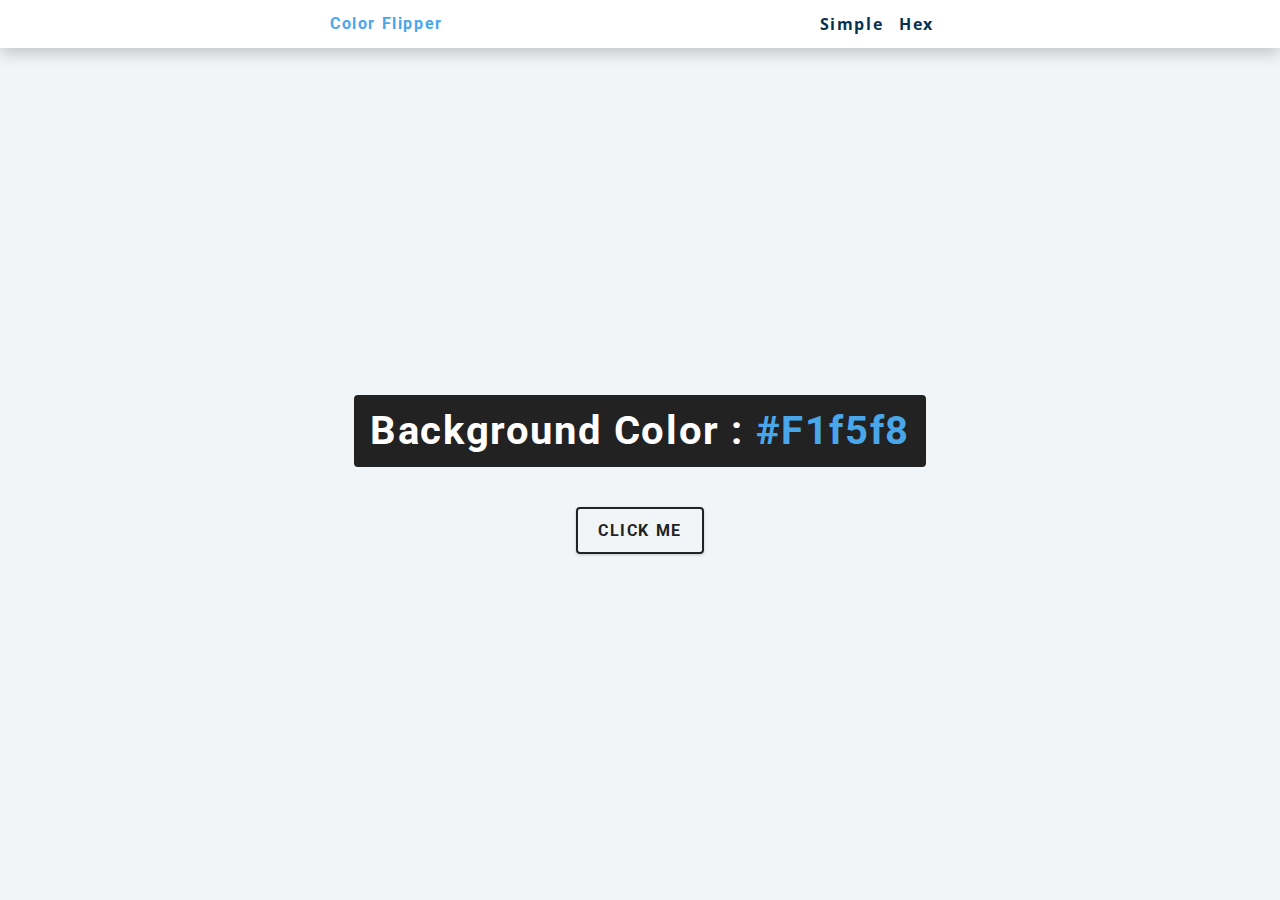
<file: index.html>
<!DOCTYPE html>
<html lang="en">
  <head>
    <meta charset="UTF-8">
    <meta name="viewport" content="width=device-width, initial-scale=1.0">
    <title> Color Flipper</title>
    <link rel="stylesheet" href="styles.css">
  </head>
  <body>
    <nav>
     <div class="nav-center">
      <h4>color flipper</h4>
      <ul class="nav-links">
        <li><a href="index.html">simple</a></li>
        <li><a href="hex.html">hex</a></li>
      </ul>
     </div>
    </nav>
    <main>
      <div class="container">
        <h2>background color : <span class="color">#f1f5f8</span></h2>
        <button class="btn btn-hero" id="btn">click me</button>
      </div>
    </main>
    <script src="app.js"></script>
  </body>
</html>
</file>
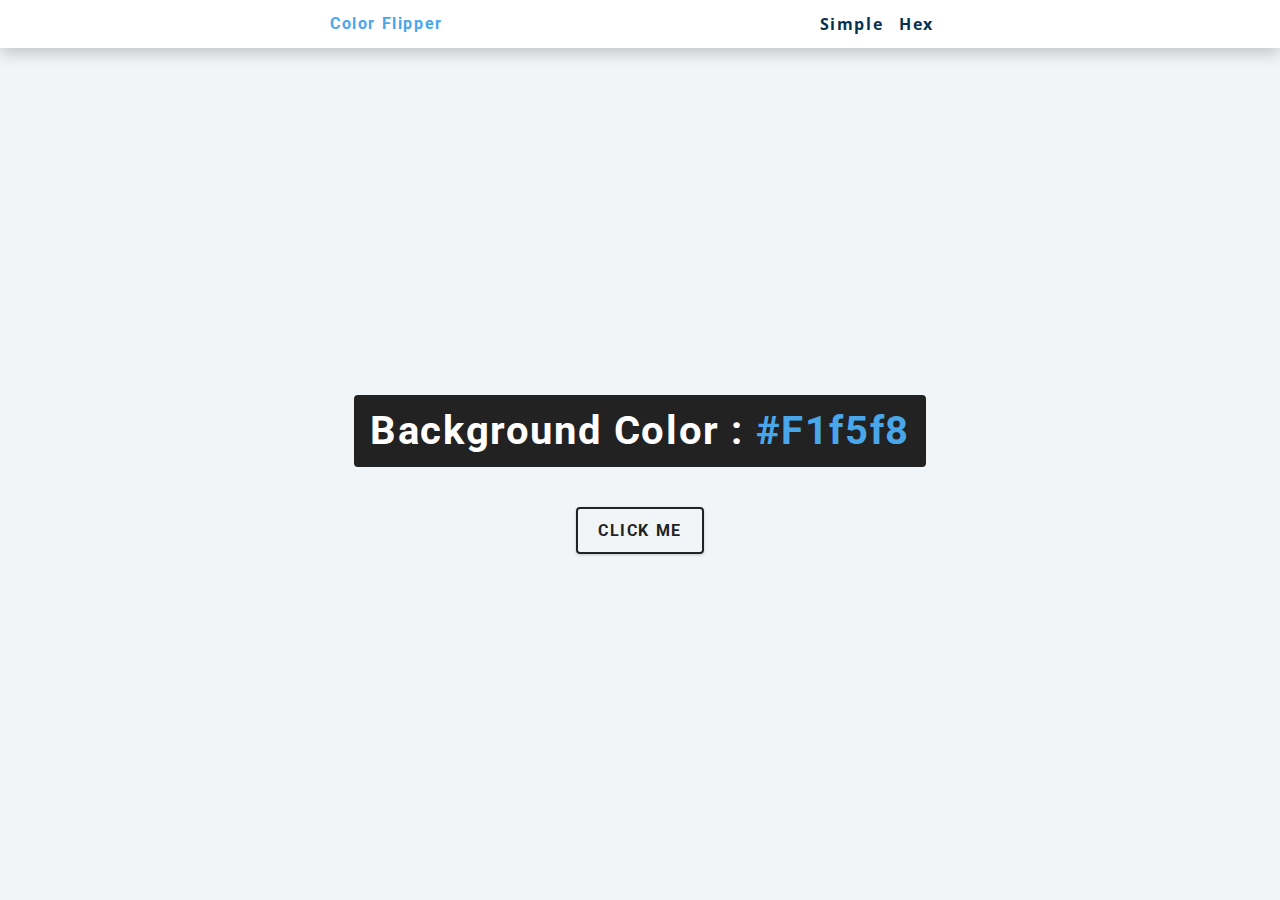
<file: hex.html>
<!DOCTYPE html>
<html lang="en">
  <head>
    <meta charset="UTF-8">
    <meta name="viewport" content="width=device-width, initial-scale=1.0">
    <title> Color Flipper || Hex </title>
    <link rel="stylesheet" href="styles.css">
  </head>
  <body>
    <nav>
      <div class="nav-center">
        <h4>color flipper</h4>
        <ul class="nav-links">
          <li><a href="index.html">simple</a></li>
          <li><a href="hex.html">hex</a></li>
        </ul>
      </div>
    </nav>
    <main>
      <div class="container">
        <h2>background color : <span class="color">#f1f5f8</span></h2>
        <button class="btn btn-hero" id="btn">click me</button>
      </div>
    </main>
    <script src="hex.js"></script>
  </body>
</html>
</file>
<file: styles.css>
/* Fonts*/
@import url("https://fonts.googleapis.com/css?family=Open+Sans|Roboto:400,700&display=swap");

/*Variables*/
:root {
    /* dark shades of primary color*/
    --clr-primary-1: hsl(205, 86%, 17%);
    --clr-primary-2: hsl(205, 77%, 27%);
    --clr-primary-3: hsl(205, 72%, 37%);
    --clr-primary-4: hsl(205, 63%, 48%);
    /* primary/main color */
    --clr-primary-5: hsl(205, 78%, 60%);
    /* lighter shades of primary color */
    --clr-primary-6: hsl(205, 89%, 70%);
    --clr-primary-7: hsl(205, 90%, 76%);
    --clr-primary-8: hsl(205, 86%, 81%);
    --clr-primary-9: hsl(205, 90%, 88%);
    --clr-primary-10: hsl(205, 100%, 96%);
    /* darkest grey - used for headings */
    --clr-grey-1: hsl(209, 61%, 16%);
    --clr-grey-2: hsl(211, 39%, 23%);
    --clr-grey-3: hsl(209, 34%, 30%);
    --clr-grey-4: hsl(209, 28%, 39%);
    /* grey used for paragraphs */
    --clr-grey-5: hsl(210, 22%, 49%);
    --clr-grey-6: hsl(209, 23%, 60%);
    --clr-grey-7: hsl(211, 27%, 70%);
    --clr-grey-8: hsl(210, 31%, 80%);
    --clr-grey-9: hsl(212, 33%, 89%);
    --clr-grey-10: hsl(210, 36%, 96%);
    --clr-white: #fff;
    --clr-red-dark: hsl(360, 67%, 44%);
    --clr-red-light: hsl(360, 71%, 66%);
    --clr-green-dark: hsl(125, 67%, 44%);
    --clr-green-light: hsl(125, 71%, 66%);
    --clr-black: #222;
    --ff-primary: "Roboto", sans-serif;
    --ff-secondary: "Open Sans", sans-serif;
    --transition: all 0.3s linear;
    --spacing: 0.1rem;
    --radius: 0.25rem;
    --light-shadow: 0 5px 15px rgba(0, 0, 0, 0.1);
    --dark-shadow: 0 5px 15px rgba(0, 0, 0, 0.2);
    --max-width: 1170px;
    --fixed-width: 620px;
  }

  *,
  ::after,
  ::before {
  margin: 0;
  padding: 0;
  box-sizing: border-box;
  }
  body {
  font-family: var(--ff-secondary);
  background: var(--clr-grey-10);
  color: var(--clr-grey-1);
  line-height: 1.5;
  font-size: 0.875rem;
  }
  ul {
  list-style-type: none;
  }

  a {
  text-decoration: none;
  }
  h1,
  h2,
  h3,
  h4 {
  letter-spacing: var(--spacing);
  text-transform: capitalize;
  line-height: 1.25;
  margin-bottom: 0.75rem;
  font-family: var(--ff-primary);
  }

  h1 {
  font-size: 3rem;
  }

  h2 {
  font-size: 2rem;
  }

  h3 {
  font-size: 1.25rem;
  }

  h4 {
  font-size: 0.875rem;
  }

  p {
  margin-bottom: 1.25rem;
  color: var(--clr-grey-5);
  }

  @media screen and (min-width: 800px) {
  h1 {
    font-size: 4rem;
  }
  h2 {
    font-size: 2.5rem;
  }
  h3 {
    font-size: 1.75rem;
  }
  h4 {
    font-size: 1rem;
  }
  body {
    font-size: 1rem;
  }
  h1,
  h2,
  h3,
  h4 {
    line-height: 1;
  }
  }
 
  /* section */
  .section {
  padding: 5rem 0;
  }

  .section-center {
  width: 90vw;
  margin: 0 auto;
  max-width: 1170px; 
  }
  @media screen and (min-width: 992px) {
  .section-center {
    width: 95vw;
  }
  }

  main {
  min-height: 100vh;
  display: grid;
  place-items: center;
  }
  
  main {
    min-height: 100vh;
    display: grid;
    place-items: center;
  }
  
  /* Nav */
  nav {
    background: var(--clr-white);
    height: 3rem;
    display: grid;
    align-items: center;
    box-shadow: var(--dark-shadow);
  }
  .nav-center {
    width: 90vw;
    max-width: var(--fixed-width);
    margin: 0 auto;
    display: flex;
    align-items: center;
    justify-content: space-between;
  }
  .nav-center h4 {
    margin-bottom: 0;
    color: var(--clr-primary-5);
  }
  .nav-links {
    display: flex;
  }
  nav a {
    text-transform: capitalize;
    font-weight: 700;
    font-size: 1rem;
    color: var(--clr-primary-1);
    letter-spacing: var(--spacing);
    margin-right: 1rem;
  }
  nav a:hover {
    color: var(--clr-primary-5);
  }
  /* Container */
  main {
    min-height: calc(100vh - 3rem);
    display: grid;
    place-items: center;
  }
  .container {
    text-align: center;
  }
  .container h2 {
    background: var(--clr-black);
    color: var(--clr-white);
    padding: 1rem;
    border-radius: var(--radius);
    margin-bottom: 2.5rem;
  }
  .color {
    color: var(--clr-primary-5);
  }
  .btn-hero {
    font-family: var(--ff-primary);
    text-transform: uppercase;
    background: transparent;
    color: var(--clr-black);
    letter-spacing: var(--spacing);
    display: inline-block;
    font-weight: 700;
    transition: var(--transition);
    border: 2px solid var(--clr-black);
    cursor: pointer;
    box-shadow: 0 1px 3px rgba(0, 0, 0, 0.2);
    border-radius: var(--radius);
    font-size: 1rem;
    padding: 0.75rem 1.25rem;
  }
  .btn-hero:hover {
    color: var(--clr-white);
    background: var(--clr-black);
  }
</file>
